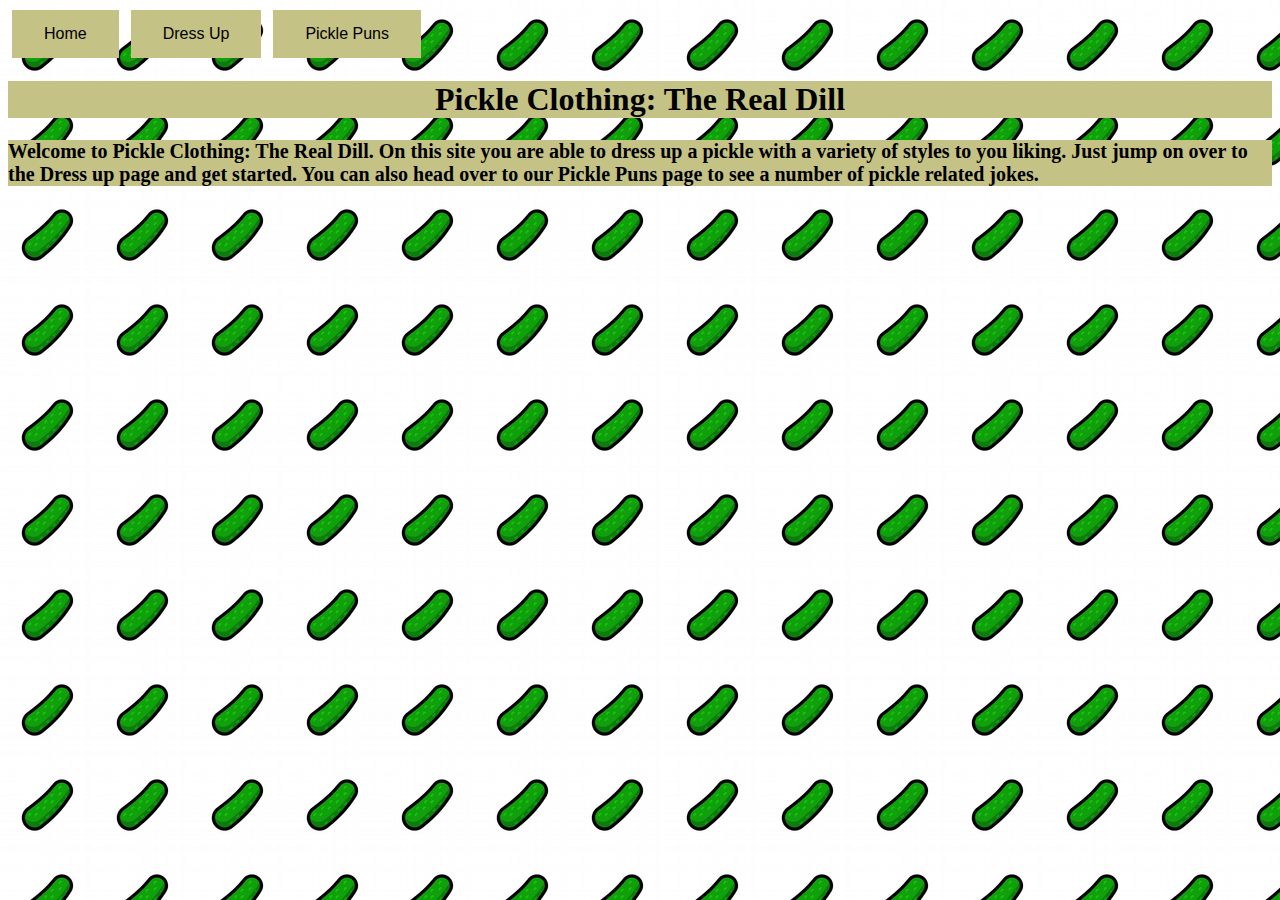
<file: index.html>
<!DOCTYPE html>
<html>
	<head>
		<title>Pickle Clothing: The Real Dill</title>
     <link rel="stylesheet" href="stylesheet.css">   
	</head>
	<nav>
		<button class="button" onclick="location.href='index.html';">Home</button>
		<button class="button" onclick="location.href='dress_up.html';">Dress Up</button>
		<button class="button" onclick="location.href='picklepuns.html';">Pickle Puns</button>
	</nav>
	<body>
		<h1>Pickle Clothing: The Real Dill</h1>
		<p>Welcome to Pickle Clothing: The Real Dill. On this site you are able to dress up a pickle with a variety of styles to you liking. Just jump on over to the Dress up page and get started. You can also head over to our Pickle Puns page to see a number of pickle related jokes.</p>
	</body>
</html>
</file>
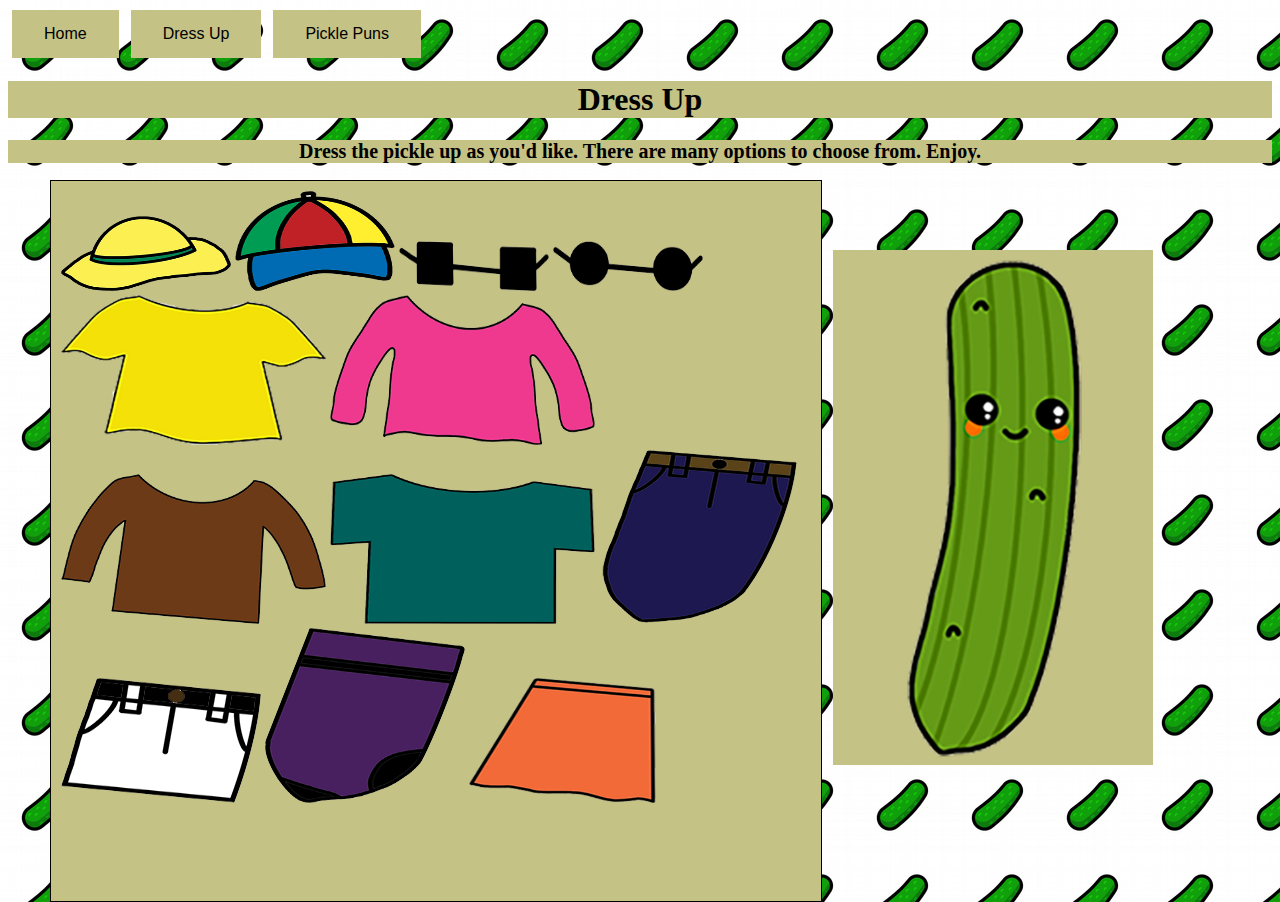
<file: dress_up.html>
<!DOCTYPE html>
<html>
	<head>
		<title>Dress Up</title>
        <script> 
            function allowDrop(ev) { 
                ev.preventDefault(); 
            } 
              
            function dragStart(ev) { 
                ev.dataTransfer.setData("text", ev.target.id); 
            } 
              
            function dragDrop(ev) { 
                ev.preventDefault(); 
                var data = ev.dataTransfer.getData("text"); 
                ev.target.appendChild(document.getElementById(data)); 
            } 
        </script> 
        <link rel="stylesheet" href="stylesheet.css">
	</head>
	<nav>
		<button class="button" onclick="location.href='index.html';">Home</button>
		<button class="button" onclick="location.href='dress_up.html';">Dress Up</button>
		<button class="button" onclick="location.href='picklepuns.html';">Pickle Puns</button>
	</nav>
	<body>
		<h1>Dress Up</h1>

		<p style=text-align:center>Dress the pickle up as you'd like. There are many options to choose from. Enjoy.</p>
		<div class="center">
			<button class="button" onclick="location.href='dress_up.html';">Reset</button>
		</div>
		<br>
                <div class="pickle"></div>
		
		<div class="hat" ondrop="dragDrop(event)" ondragover="allowDrop(event)"></div>
		<div class="eyewear" ondrop="dragDrop(event)" ondragover="allowDrop(event)"></div>
		<div class="pants" ondrop="dragDrop(event)" ondragover="allowDrop(event)"></div>
		<div class="shirt" ondrop="dragDrop(event)" ondragover="allowDrop(event)"></div>
        	<div class="clothes" ondrop="dragDrop(event)" ondragover="allowDrop(event)">
                <img id="drag1" 
        	src="images/hat2.png" draggable="true"
        	ondragstart="dragStart(event)" height="75px" width="170px">
                <img id="drag2" 
        	src="images/hat1.png" draggable="true"
        	ondragstart="dragStart(event)" height="100px" width="160px">
                <img id="drag3" 
        	src="images/eyewear1.png" draggable="true"
        	ondragstart="dragStart(event)" height="50px" width="150px">
		<img id="drag4" 
        	src="images/eyewear2.png" draggable="true"
        	ondragstart="dragStart(event)" height="50px" width="150px">
		<img id="drag5" 
        	src="images/shirt1.png" draggable="true"
        	ondragstart="dragStart(event)" height="150px" width="265px">
		<img id="drag6" 
        	src="images/shirt2.png" draggable="true"
        	ondragstart="dragStart(event)" height="150px" width="265px">
		<img id="drag7" 
        	src="images/shirt3.png" draggable="true"
        	ondragstart="dragStart(event)" height="150px" width="265px">
		<img id="drag8" 
        	src="images/shirt4.png" draggable="true"
        	ondragstart="dragStart(event)" height="150px" width="265px">
		<img id="drag9"
		src="images/pants1.png" draggable="true"
        	ondragstart="dragStart(event)" height="175px" width="200px">
		<img id="drag10" 
        	src="images/pants2.png" draggable="true"
        	ondragstart="dragStart(event)" height="125px" width="200px">
		<img id="drag11" 
        	src="images/pants3.png" draggable="true"
        	ondragstart="dragStart(event)" height="175px" width="200px">
		<img id="drag12" 
        	src="images/pants4.png" draggable="true"
        	ondragstart="dragStart(event)" height="125px" width=187px">
		</div>
	</body>
</html>
</file>
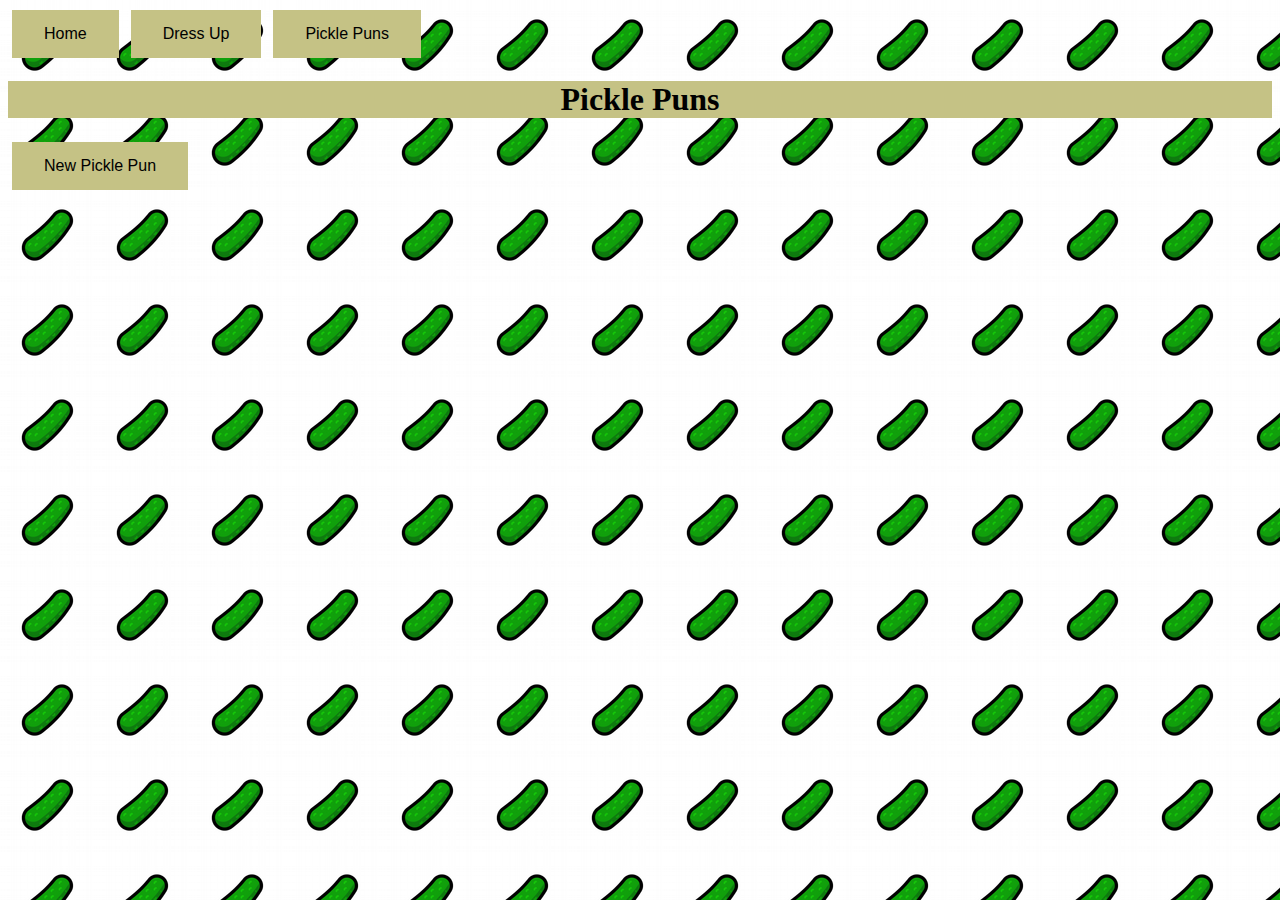
<file: picklepuns.html>
<html> 
<head>
<link rel="stylesheet" href="stylesheet.css">
<title> Pickle Pun Generator </title>
</head>
<nav>
	<button class="button" onclick="location.href='index.html';">Home</button>
	<button class="button" onclick="location.href='dress_up.html';">Dress Up</button>
	<button class="button" onclick="location.href='picklepuns.html';">Pickle Puns</button>
</nav>
<body> 
    <h1> Pickle Puns </h1> 
    <div id = "punDisplay" class="background"> 
        
    <!-- display puns here -->
        
    </div>
    <button class="button" onclick = "newPun()">New Pickle Pun</button>
    <script>
    
    var puns = [
        "What do you get when you cross a crocodile with a pickle? A crocodill!",
        "What is the name of the pickle tourist attraction in London? Pickle-Dilly Square!",
        "How do you deal with a pickle problem? Just dill with it!",
        "What do you call a cucumber that grows in the rainforest? A tro-pickle!",
        "What do pickles say when they eat good food? Dill-icious!",
        "What does a pickle say when it wants to play cards? Dill em!",
        "What do you call a pickle that got run over? Road dill!",
        "What did the popular pickle say? I am kind of a big dill!",
        "What is a pickles favorite book? To Dill a Mockingbrid",
        "What is a pickle's life philosophy? Never a dill moment!"
    ]
    function newPun() {
        var randomNumber = Math.floor(Math.random() * (puns.length));
        document.getElementById("punDisplay").innerHTML = puns[randomNumber];
    }
    
    </script>
    </body>
</html>
</file>
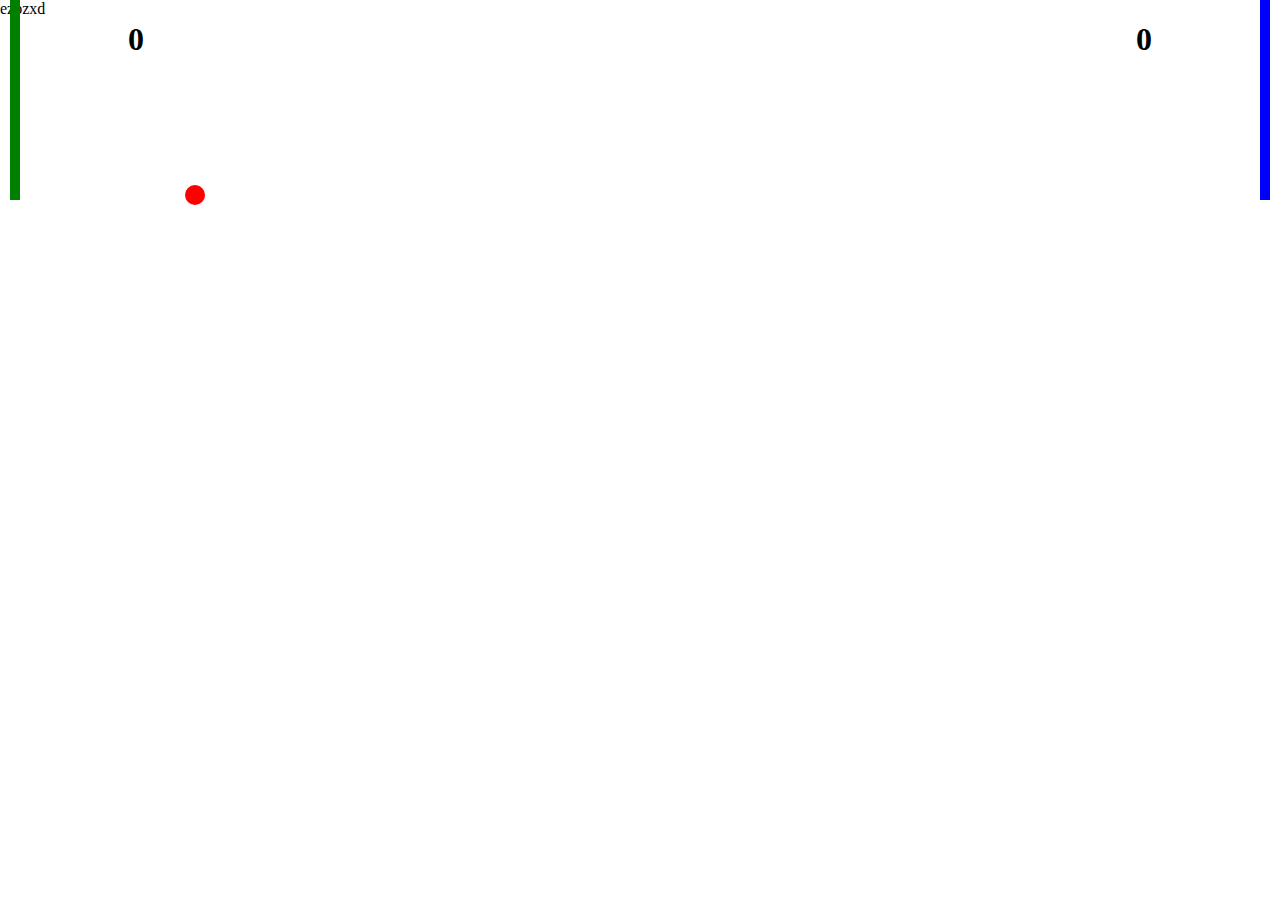
<file: pong.html>
<html>
<head>
	<style>
	html,body {
		padding: 0;
		margin: 0;
	}

	#left-paddle {
		background-color: green;
		left: 10px;
	}

	#right-paddle {
		background-color: blue;
		right: 10px;
	}

	.paddle {
		top: 0;
		height: 200px;
		width: 10px;
		position: absolute;
	}

	.ball {
		width: 20px;
		height: 20px;
		background-color: red;
		border-radius: 10px;
		position: absolute;
		left: 50px;
		top: 50px;
		background-image: url("images/pickle_slice.png");
	}

	.score {
		position: absolute;
		top: 0;
	}

	#left-score {
		left: 10%;
	}

	#right-score {
		right: 10%;
	}
	</style>
</head>
<body>
	ezpzxd

	<div class="paddle" id="left-paddle"></div>
	<div class="paddle" id="right-paddle"></div>
	<div class="ball" id="ball"></div>

	<h1 class="score" id="left-score">0</h1>
	<h1 class="score" id="right-score">0</h1>

	<script>
	'use strict';

	var paddleLeft = document.getElementById('left-paddle');
	var paddleRight = document.getElementById('right-paddle');
	var ball = document.getElementById('ball');

	var paddleLeftTop = 0;
	var paddleRightTop = 0;
	var paddleLeftHeight = 200;
	var paddleRightHeight = 200;

	var paddleRightDirection = 0;
	var paddleRightTimer;

	var paddleLeftDirection = 0;
	var paddleLeftTimer;

	paddleLeft.style.top = 0;
	paddleRight.style.top = 0;

	var ballXPos = 50;
	var ballYPos = 50;
	var ballXDir = 5;
	var ballYDir = 5;
	var ballWidth = 20;
	var ballHeight = 20;

	var leftScoreDisplay = document.getElementById('left-score');
	var rightScoreDisplay = document.getElementById('right-score');
	var leftScore = 0;
	var rightScore = 0;

	function updateScoreDisplay() {
		leftScoreDisplay.innerHTML = leftScore;
		rightScoreDisplay.innerHTML = rightScore;
	}

	function moveBall() {
		var newBallXPos = ballXPos + ballXDir;
		var newBallYPos = ballYPos + ballYDir;

		if (newBallXPos + ballWidth > window.innerWidth) {
			ballXDir = -Math.abs(ballXDir);
		}
		if (newBallYPos + ballHeight > window.innerHeight) {
			ballYDir = -Math.abs(ballYDir);
		}
		if (newBallXPos < 0) {
			ballXDir = Math.abs(ballXDir);
		}
		if (newBallYPos < 0) {
			ballYDir = Math.abs(ballYDir);
		}

		ballXPos += ballXDir;
		ballYPos += ballYDir;

		if (ballXPos < 20 && 
			(ballYPos + 20 < paddleLeftTop || 
			 ballYPos > paddleLeftTop + paddleLeftHeight)) {
			rightScore += 1;
			updateScoreDisplay();
		}
		if (ballXPos + 20 > window.innerWidth - 20 && 
			(ballYPos + 20 < paddleRightTop || 
			 ballYPos > paddleRightTop + paddleRightHeight)) {
			leftScore += 1;
			updateScoreDisplay();
		}
		ball.style.top = ballYPos + 'px';
		ball.style.left = ballXPos + 'px';
	}

	function moveRightPaddle() {
		paddleRightTop += paddleRightDirection;
		paddleRight.style.top = paddleRightTop + 'px';
	}

	function moveLeftPaddle() {
		paddleLeftTop += paddleLeftDirection;
		paddleLeft.style.top = paddleLeftTop + 'px';
	}

	setInterval(moveBall, 25);

	setInterval(function() {
		if (ballXDir < 50) ballXDir *= 1.1;
		if (ballYDir < 50) ballYDir *= 1.1;
	}, 10000)

	document.addEventListener('keydown', function(evt) {
		switch (evt.code) {
			case 'ArrowDown':
				if (!paddleRightTimer) {
					paddleRightDirection = 10;
					paddleRightTimer = setInterval(moveRightPaddle, 100);
				}
				break;

			case 'ArrowUp':
				if (!paddleRightTimer) {
					paddleRightDirection = -10;
					paddleRightTimer = setInterval(moveRightPaddle, 100);
				}
				break;

			case 'KeyS':
				if (!paddleLeftTimer) {
					paddleLeftDirection = 10;
					paddleLeftTimer = setInterval(moveLeftPaddle, 100);
				}
				break;

			case 'KeyW':
				if (!paddleLeftTimer) {
					paddleLeftDirection = -10;
					paddleLeftTimer = setInterval(moveLeftPaddle, 100);
				}
				break;
		}
		console.log(evt);
	})

	document.addEventListener('keyup', function(evt) {
		switch (evt.code) {
			case 'ArrowDown':
			case 'ArrowUp':
				clearInterval(paddleRightTimer);
				paddleRightTimer = null;
				break;

			case 'KeyS':
			case 'KeyW':
				clearInterval(paddleLeftTimer);
				paddleLeftTimer = null;
				break;
		}
		console.log(evt);
	})
	</script>
</body>
</html>
</file>
<file: stylesheet.css>
body {
	background-color: #c5c285;
	background-image: url("images/logo.png");
}
.center {
	text-align: center;
}
.background {
	font-size: 20px;
	font-weight: bold;
	background-color: #c5c285;
}
.button {
	border: none;
	color: black;
	background-color: #c5c285;
	padding: 15px 32px;
	text-align: center;
	text-decoration: none;
	align: center;
	display: inline-block;
	font-size: 16px;
	margin: 2px 4px;
	cursor: pointer;
}
h1 {
    text-align: center;
    background-color: #c5c285;
}
 .pickle {
		position: absolute;
		margin: 0 auto;
		width: 300px; 
                height: 495px; 
                padding: 10px;
		left: 833px;
		top: 250px; 
		align-items: center;
		background-image: url("images/pickle.png");
                background-repeat: no-repeat;
		background-position: center;
		background-color: #c5c285;
 }
.clothes {
		position: absolute;
		margin: 0 auto;
            width: 750px; 
            height: 700px; 
            padding: 10px;
		top: 180px;
		left: 50px; 
            border: 1px solid black; 
            background-color: #c5c285; 
 }
.hat {
		position: absolute;
		margin: 0 auto;
                width: 200px; 
                height: 100px; 
                padding: 1px;
		left: 925px;
		top: 250px;
	        
 }
.eyewear {
		position: absolute;
		margin: 0 auto;
                width: 180px; 
                height: 75px; 
                padding: 0px;
		left: 940px;
		top: 385px;
                align-items: center; 
 }
.shirt {
		position: absolute;
		margin: 0 auto;
                width: 250px; 
                height: 150px; 
                padding: 10px;
		left: 860px;
		top: 450px; 
		align-items: center;
 }
.pants {
		position: absolute;
		margin: 0 auto;
                width: 230px; 
                height: 150px; 
		left: 870px;
		top: 590px; 
		align-items: center;
 }

p { 
	font-size:20px; 
	font-weight:bold;
	background-color: #c5c285;
}
 img.centered {
		display: block;
		margin-left: auto;
		margin-right: auto 
}
.button {
		border: none;
		color: black;
		padding: 15px 32px;
		text-align: center;
		text-decoration: none;
		align: center;
		display: inline-block;
		font-size: 16px;
		margin: 2px 4px;
		cursor: pointer;
	   }
</file>
